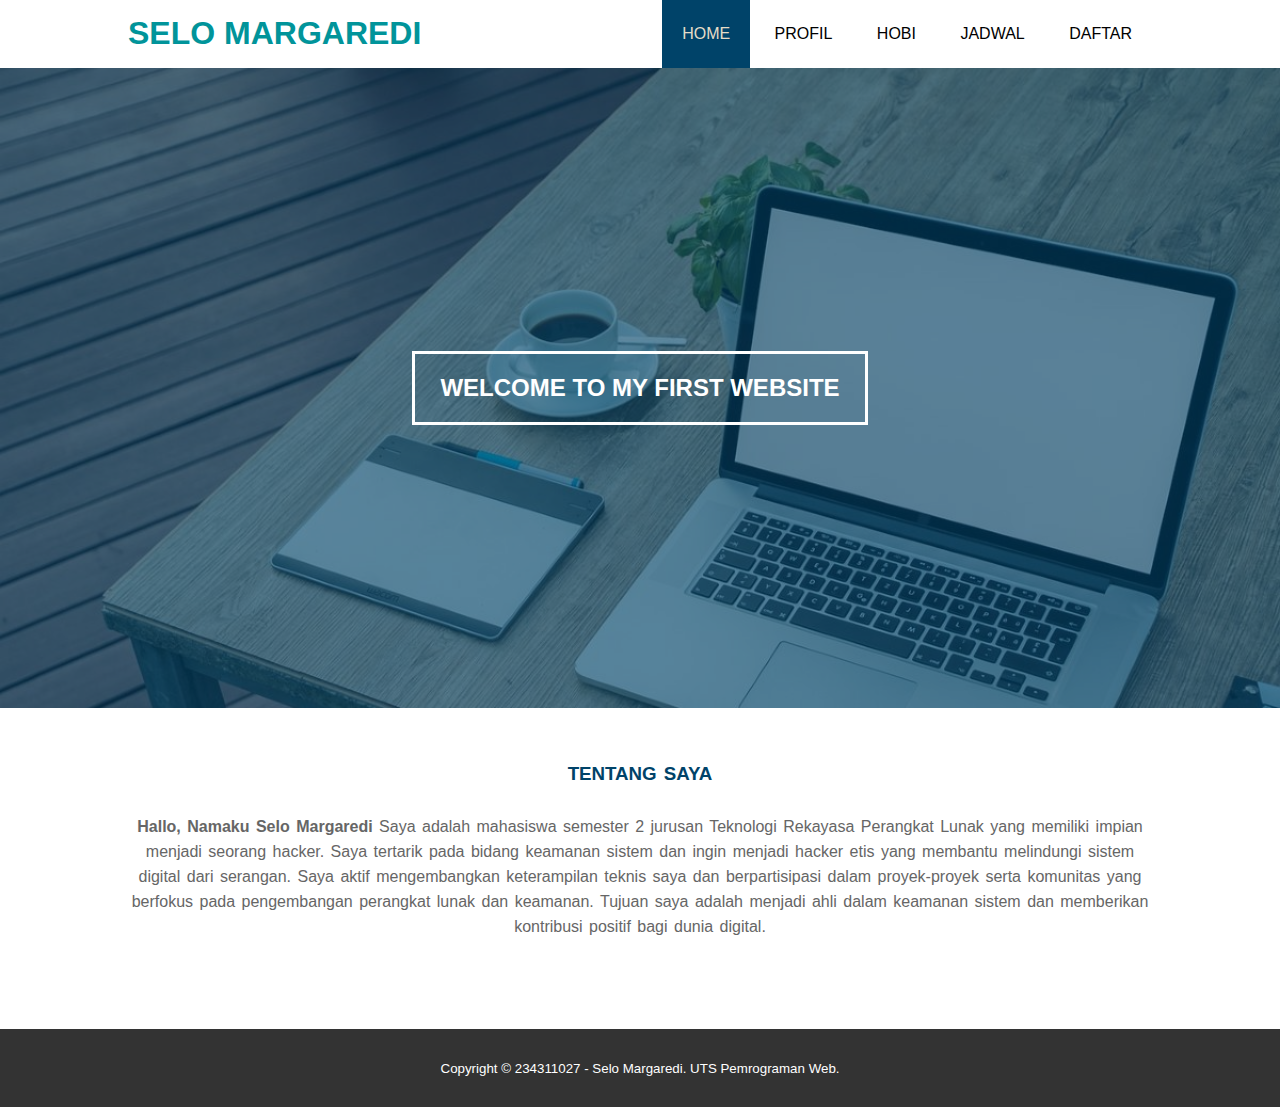
<file: index.html>
<!DOCTYPE html>
<html>
<head>
	<meta charset="utf-8">
	<meta name="viewport" content="width=device-width, initial-scale=1">
	<title>Home |Selo Margaredi</title>
	<link rel="stylesheet" type="text/css" href="css/style.css">
	<link rel="stylesheet" type="text/css" href="https://cdnjs.cloudflare.com/ajax/libs/font-awesome/5.13.0/css/all.min.css">
	<script src="https://code.jquery.com/jquery-3.5.1.min.js" integrity="sha256-9/aliU8dGd2tb6OSsuzixeV4y/faTqgFtohetphbbj0=" crossorigin="anonymous"></script>
</head>
<body>
	<div class="bg-loader">
		<div class="loader"></div>
	</div>
	<header>
		<div class="container">
			<h1><a href="index.html">SELO MARGAREDI</a></h1>
			<ul>
				<li class="active"><a href="index.html">HOME</a></li>
				<li><a href="profil.html">PROFIL</a></li>
				<li><a href="hobi.html">HOBI</a></li>
				<li><a href="jadwal.html">JADWAL</a></li>
				<li><a href="formdaftar.html">DAFTAR</a></li>
			</ul>
		</div>
	</header>


	<section class="banner">
		<h2>WELCOME TO MY FIRST WEBSITE</h2>
	</section>
	<section class="about">
		<div class="container">
			<h3>TENTANG SAYA</h3>
			<p><Strong>Hallo, Namaku Selo Margaredi </Strong>Saya adalah mahasiswa semester 2 jurusan Teknologi Rekayasa Perangkat Lunak yang memiliki impian menjadi seorang hacker. Saya tertarik pada bidang keamanan sistem dan ingin menjadi hacker etis yang membantu melindungi sistem digital dari serangan. Saya aktif mengembangkan keterampilan teknis saya dan berpartisipasi dalam proyek-proyek serta komunitas yang berfokus pada pengembangan perangkat lunak dan keamanan. Tujuan saya adalah menjadi ahli dalam keamanan sistem dan memberikan kontribusi positif bagi dunia digital.</p>
		</div>
	</section>


	<footer>
		<div class="container">
			<small>Copyright &copy; 234311027 - Selo Margaredi. UTS Pemrograman Web.</small>
		</div>
	</footer>
	<script type="text/javascript">
		$(document).ready(function(){
			$(".bg-loader").hide();
		})
	</script>
</body>
</html>
</file>
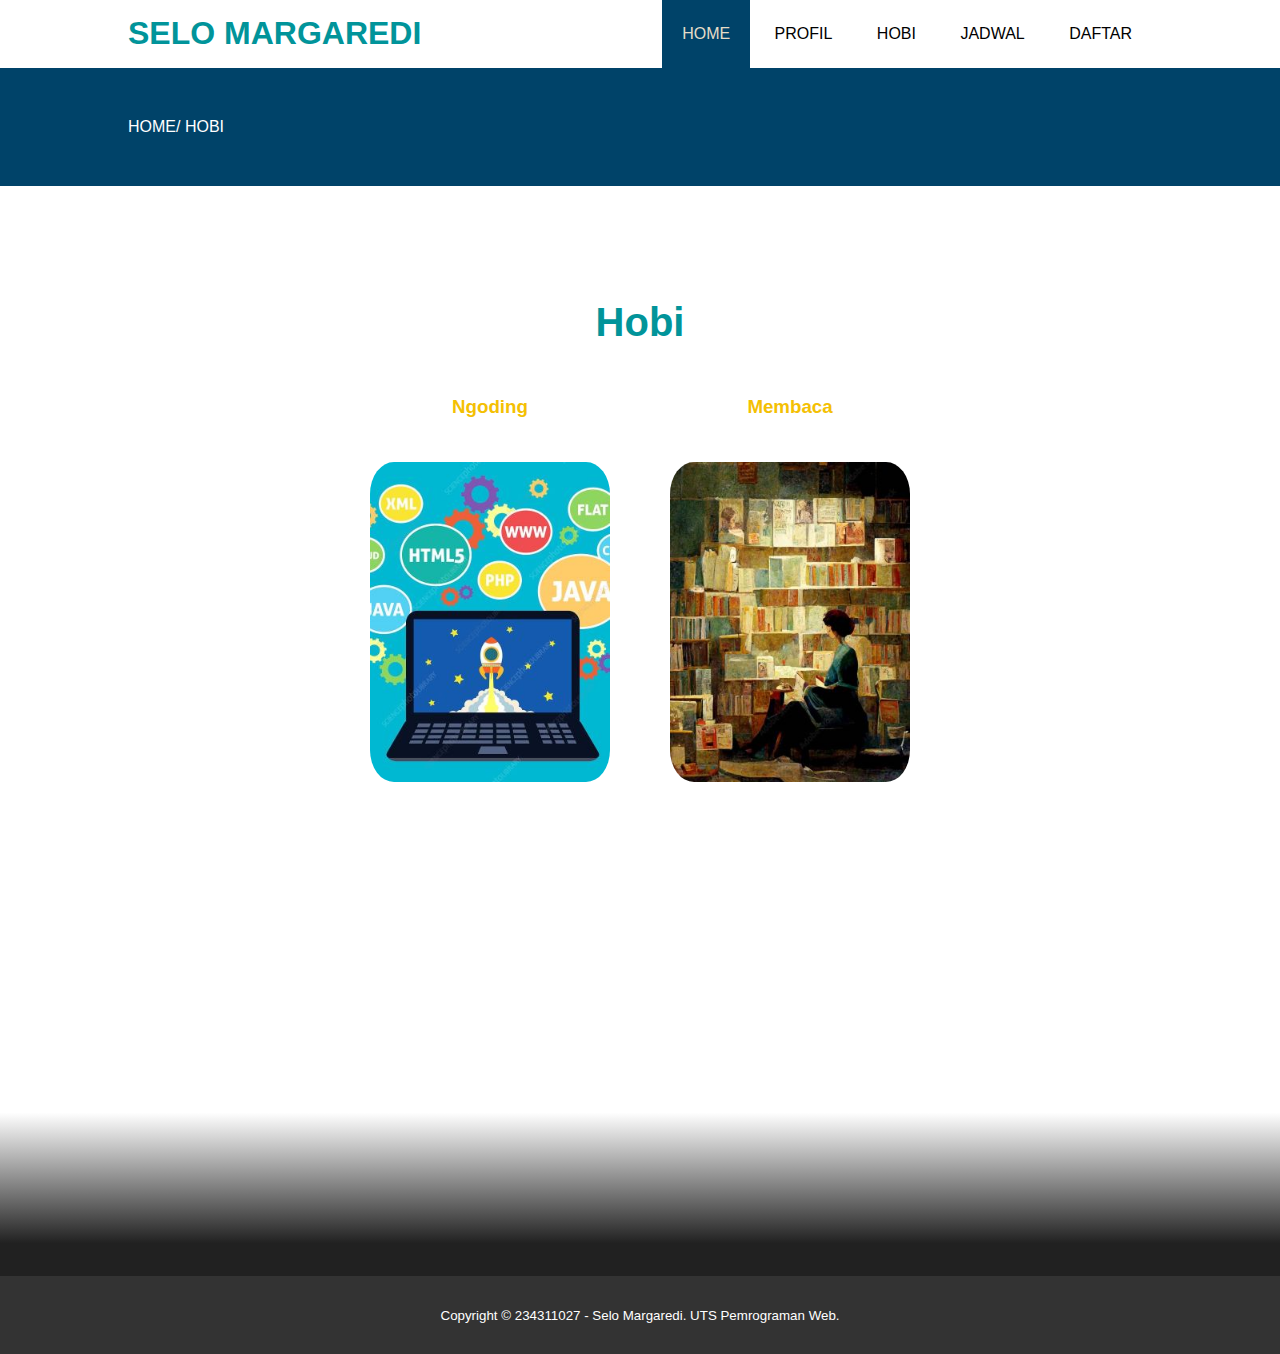
<file: hobi.html>
<!DOCTYPE html>
<html>
<head>
	<meta charset="utf-8">
	<meta name="viewport" content="width=device-width, initial-scale=1">
	<title>Hobi |Selo Margardi</title>
	<link rel="stylesheet" type="text/css" href="css/style.css">
	<link rel="stylesheet" href="css/style4.css">
	<link rel="stylesheet" type="text/css" href="https://cdnjs.cloudflare.com/ajax/libs/font-awesome/5.13.0/css/all.min.css">
	<script src="https://code.jquery.com/jquery-3.5.1.min.js" integrity="sha256-9/aliU8dGd2tb6OSsuzixeV4y/faTqgFtohetphbbj0=" crossorigin="anonymous"></script>
</head>
<body>
	<div class="bg-loader">
		<div class="loader"></div>
	</div>
	<header>
		<div class="container">
			<h1><a href="index.html">SELO MARGAREDI</a></h1>
			<ul>
				<li class="active"><a href="index.html">HOME</a></li>
				<li><a href="profil.html">PROFIL</a></li>
				<li><a href="hobi.html">HOBI</a></li>
				<li><a href="jadwal.html">JADWAL</a></li>
				<li><a href="formdaftar.html">DAFTAR</a></li>
			</ul>
		</div>
	</header>
	<section class="label">
		<div class="container">
			<p>HOME/ HOBI</p>
		</div>
	</section>


	<section class="hobi" id="hobi">
        <h2>Hobi</h2>
        <div class="row">
            <div class="card">
                <h3 class="card-title">Ngoding</h3>
                <img src="img/programming.jpg" alt="Ngoding" class="card-img">
            </div>
            <div class="card">
                <h3 class="card-title">Membaca</h3>
                <img src="img/membaca.jpg" alt="membaca" class="card-img">
            </div>
        </div>
    </section>


    <footer>
		<div class="container">
			<small>Copyright &copy; 234311027 - Selo Margaredi. UTS Pemrograman Web.</small>
		</div>
	</footer>
	<script type="text/javascript">
		$(document).ready(function(){
			$(".bg-loader").hide();
		})
	</script>
</body>
</html>
</file>
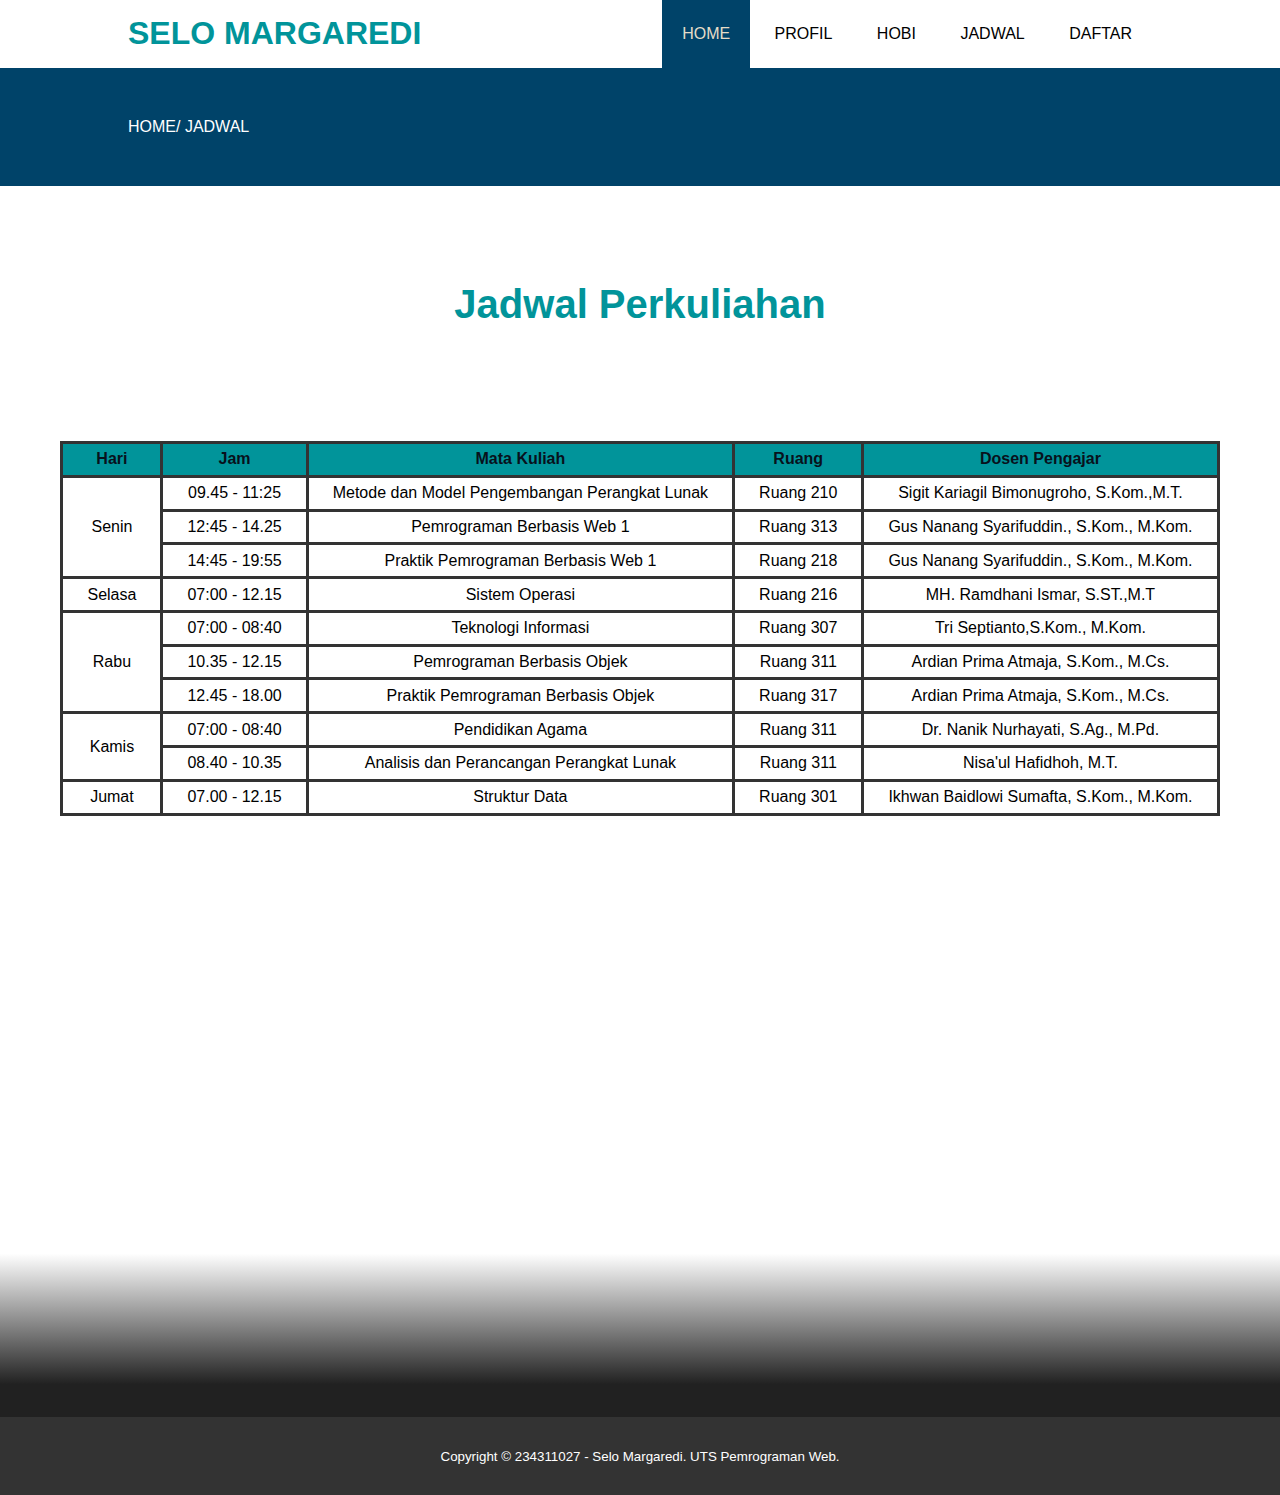
<file: jadwal.html>
<!DOCTYPE html>
<html>
<head>
	<meta charset="utf-8">
	<meta name="viewport" content="width=device-width, initial-scale=1">
	<title>Jadwal |Selo Margaredi</title>
	<link rel="stylesheet" type="text/css" href="css/style.css">
	<link rel="stylesheet" href="css/style3.css">
	<link rel="stylesheet" type="text/css" href="https://cdnjs.cloudflare.com/ajax/libs/font-awesome/5.13.0/css/all.min.css">
	<script src="https://code.jquery.com/jquery-3.5.1.min.js" integrity="sha256-9/aliU8dGd2tb6OSsuzixeV4y/faTqgFtohetphbbj0=" crossorigin="anonymous"></script>
</head>
<body>
	<div class="bg-loader">
		<div class="loader"></div>
	</div>
	<header>
		<div class="container">
			<h1><a href="index.html">SELO MARGAREDI</a></h1>
			<ul>
				<li class="active"><a href="index.html">HOME</a></li>
				<li><a href="profil.html">PROFIL</a></li>
				<li><a href="hobi.html">HOBI</a></li>
				<li><a href="jadwal.html">JADWAL</a></li>
				<li><a href="formdaftar.html">DAFTAR</a></li>
			</ul>
		</div>
	</header>
	<section class="label">
		<div class="container">
			<p>HOME/ JADWAL</p>
		</div>


	</section>
	<h2>Jadwal Perkuliahan</h2>
    <section class="jadwal" id="jadwal">
        <div class="tabel">
            <table class="matkul">
                <thead>
                    <tr>
                        <th>Hari</th>
                        <th>Jam</th>
                        <th>Mata Kuliah</th>
                        <th>Ruang</th>
                        <th>Dosen Pengajar</th>
                    </tr>
                </thead>
                <tbody>
                    <tr>
                        <td rowspan="3">Senin</td>
                        <td>09.45 - 11:25</td>
                        <td>Metode dan Model Pengembangan Perangkat Lunak</td>
                        <td>Ruang 210 </td>
                        <td>Sigit Kariagil Bimonugroho, S.Kom.,M.T.</td>
                    </tr>
                    <tr>
                        <td>12:45 - 14.25</td>
                        <td>Pemrograman Berbasis Web 1</td>
                        <td>Ruang 313</td>
                        <td>Gus Nanang Syarifuddin., S.Kom., M.Kom.</td>
                    </tr>
                    <tr>
                        <td>14:45 - 19:55</td>
                        <td>Praktik Pemrograman Berbasis Web 1</td>
                        <td>Ruang 218</td>
                        <td>Gus Nanang Syarifuddin., S.Kom., M.Kom.</td>
                    </tr>
                    <tr>
                        <td>Selasa</td>
                        <td>07:00 - 12.15</td>
                        <td>Sistem Operasi</td>
                        <td>Ruang 216</td>
                        <td>MH. Ramdhani Ismar, S.ST.,M.T</td>
                    </tr>
                    <tr>
                        <td rowspan="3">Rabu</td>
                        <td>07:00 - 08:40</td>
                        <td>Teknologi Informasi</td>
                        <td>Ruang 307</td>
                        <td>Tri Septianto,S.Kom., M.Kom.</td>
                    </tr>
                    <tr>
                        <td>10.35 - 12.15</td>
                        <td>Pemrograman Berbasis Objek</td>
                        <td>Ruang 311</td>
                        <td>Ardian Prima Atmaja, S.Kom., M.Cs.</td>
                    </tr>
                    <tr>
                        <td>12.45 - 18.00</td>
                        <td>Praktik Pemrograman Berbasis Objek</td>
                        <td>Ruang 317</td>
                        <td>Ardian Prima Atmaja, S.Kom., M.Cs.</td>
                    </tr>
                    <tr>
                        <td rowspan="2">Kamis</td>
                        <td>07:00 - 08:40</td>
                        <td>Pendidikan Agama</td>
                        <td>Ruang 311</td>
                        <td>Dr. Nanik Nurhayati, S.Ag., M.Pd.</td>
                    </tr>
                    <tr>
                        <td>08.40 - 10.35</td>
                        <td>Analisis dan Perancangan Perangkat Lunak</td>
                        <td>Ruang 311</td>
                        <td>Nisa'ul Hafidhoh, M.T.	</td>
                    </tr>
                    <tr>
                        <td>Jumat</td>
                        <td>07.00 - 12.15</td>
                        <td>Struktur Data</td>
                        <td>Ruang 301</td>
                        <td>Ikhwan Baidlowi Sumafta, S.Kom., M.Kom.	</td>
                    </tr>
                </tbody>
            </table>
        </div>
    </section>


    <footer>
		<div class="container">
			<small>Copyright &copy; 234311027 - Selo Margaredi. UTS Pemrograman Web.</small>
		</div>
	</footer>
	<script type="text/javascript">
		$(document).ready(function(){
			$(".bg-loader").hide();
		})
	</script>
</body>
</html>
</file>
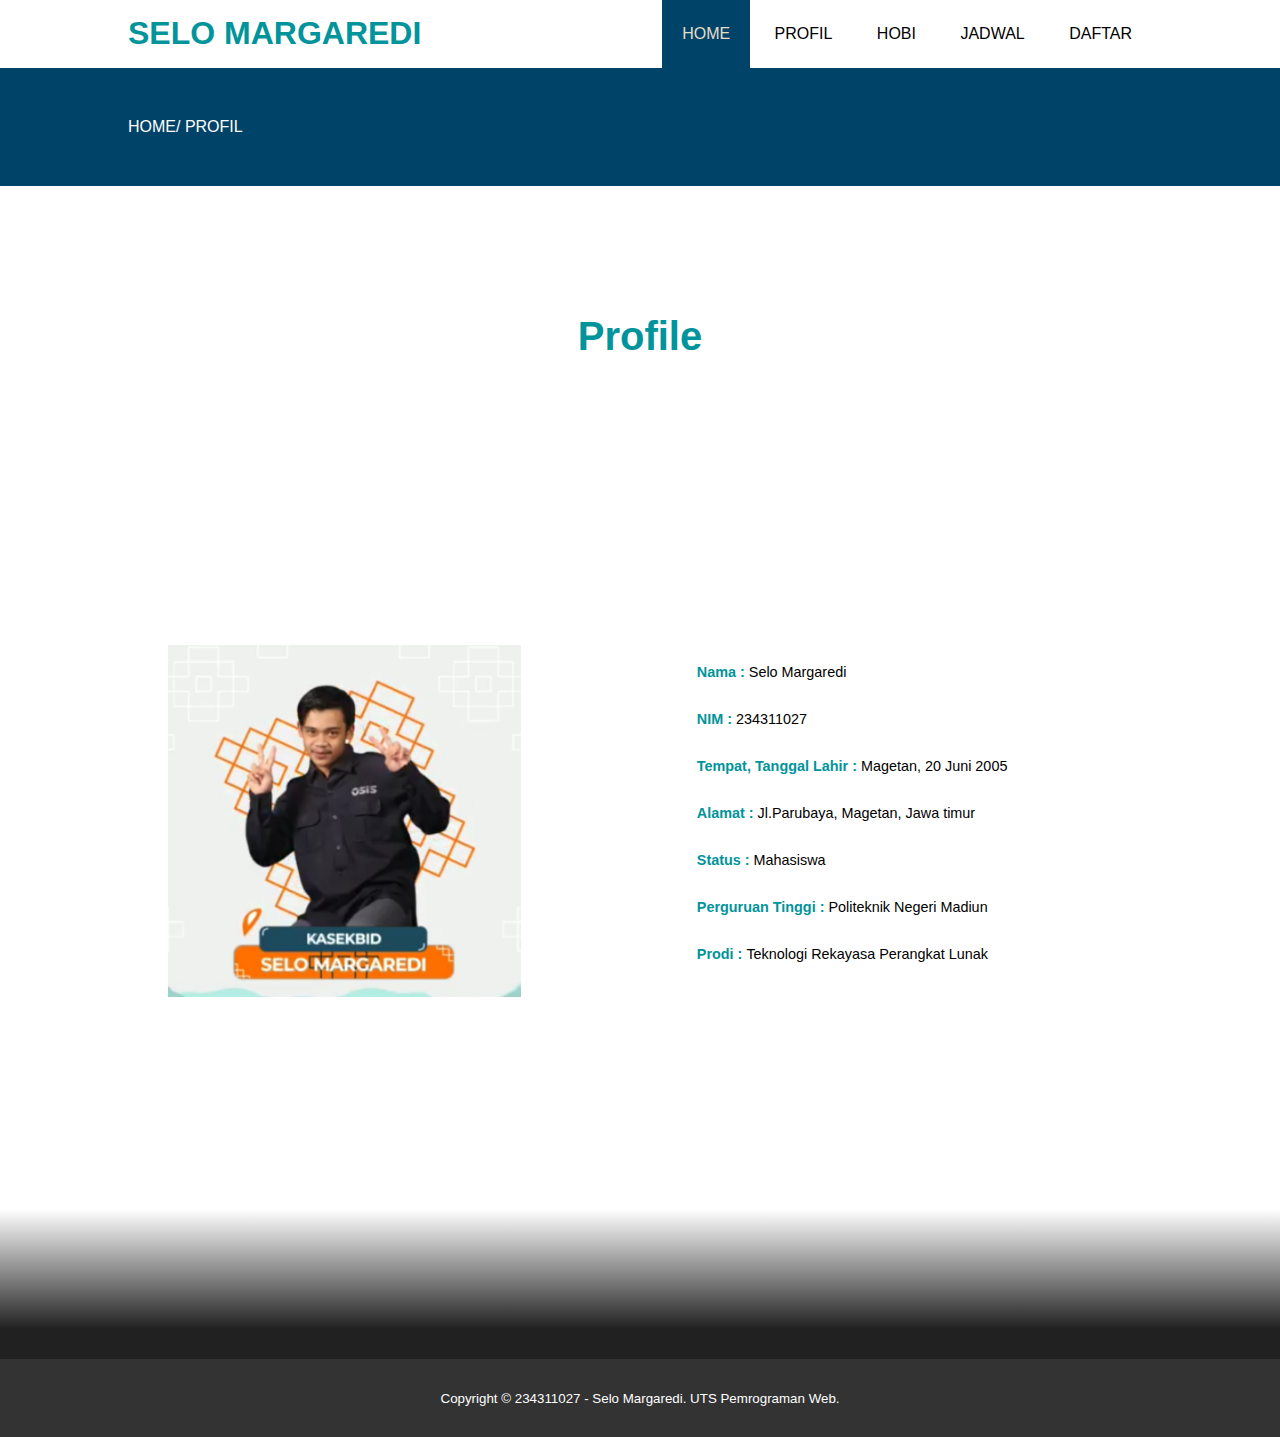
<file: profil.html>
<!DOCTYPE html>
<html>
<head>
	<meta charset="utf-8">
	<meta name="viewport" content="width=device-width, initial-scale=1">
	<title>Profil |Selo Margaredi</title>
	<link rel="stylesheet" type="text/css" href="css/style.css">
	<link rel="stylesheet" href="css/style5.css">
	<link rel="stylesheet" type="text/css" href="https://cdnjs.cloudflare.com/ajax/libs/font-awesome/5.13.0/css/all.min.css">
	<script src="https://code.jquery.com/jquery-3.5.1.min.js" integrity="sha256-9/aliU8dGd2tb6OSsuzixeV4y/faTqgFtohetphbbj0=" crossorigin="anonymous"></script>
</head>
<body>
	<div class="bg-loader">
		<div class="loader"></div>
	</div>
	<header>
		<div class="container">
			<h1><a href="index.html">SELO MARGAREDI</a></h1>
			<ul>
				<li class="active"><a href="index.html">HOME</a></li>
				<li><a href="profil.html">PROFIL</a></li>
				<li><a href="hobi.html">HOBI</a></li>
				<li><a href="jadwal.html">JADWAL</a></li>
				<li><a href="formdaftar.html">DAFTAR</a></li>
			</ul>
		</div>
	</header>
	<section class="label">
		<div class="container">
			<p>HOME/ PROFIL</p>
		</div>
	</section>


    <h2 class="profile-title">Profile</h2>
    <section class="profile" id="profile">
        <div class="row">
            <div class="foto">
                <img src="img/selo.png" alt="profile">
            </div>
            <div class="psaya">
                <p><span>Nama : </span>Selo Margaredi</p>
				<p><span>NIM : </span>234311027</p>
                <p><span>Tempat, Tanggal Lahir : </span>Magetan, 20 Juni 2005</p>
                <p><span>Alamat : </span>Jl.Parubaya, Magetan, Jawa timur</p>
                <p><span>Status : </span>Mahasiswa</p>
                <p><span>Perguruan Tinggi : </span>Politeknik Negeri Madiun</p>
                <p><span>Prodi : </span>Teknologi Rekayasa Perangkat Lunak</p>
            </div>
        </div>
    </section>


	<footer>
		<div class="container">
			<small>Copyright &copy; 234311027 - Selo Margaredi. UTS Pemrograman Web.</small>
		</div>
	</footer>
	<script type="text/javascript">
		$(document).ready(function(){
			$(".bg-loader").hide();
		})
	</script>
</body>
</html>
</file>
<file: css/style.css>
/*STYLE BAGIAN HEADER FOOTER DAN HOME */
* {
	padding:0;
	margin:0;
	font-family: sans-serif;
}
a {
	color: inherit;
	text-decoration: none;
}

.container {
	width:80%;
	margin:0 auto;
}

.container:after {
	content:'';
	display: block;
	clear: both;
}
header h1 {
	float: left;
	padding:15px 0;
	color: #01949A;
}
header ul {
	float: right;
}
header ul li {
	display: inline-block;
}
header ul li a {
	padding:25px 20px;
	display: inline-block;
}
header ul li a:hover {
	background-color: #004369;
	color: #fff;
}
.active {
	background-color: #004369;
	color: #E5DDC8;
}

.banner {
	height: 60vh;
	background-image: url('../img/backround1.jpg');
	background-size: cover;
	position: relative;
	display: flex;
	justify-content: center;
	align-items: center;
}
.banner:after {
	content:'';
	display: block;
	position: absolute;
	top: 0;
	left: 0;
	right: 0;
	bottom: 0;
	background-color: #004369a1;
}

.banner h2 {
	color: #fff;
	z-index: 1;
	padding: 20px 25px;
	border:3px solid #fff;
}
section {
	padding:50px 0;
}

section h3 {
	text-align: center;
	padding:3px 0;
	color: #004369;
	margin-bottom: 25px;
}

.box {
	color: #004369;
}
.box:after {
	content: '';
	display: block;
	clear: both;
}
.box .col-4 {
	width:25%;
	padding:20px;
	box-sizing: border-box;
	text-align: center;
	float: left;
}

.box .col-4 h4 {
	margin:20px 0;
}
.about,
.about p {
	color: #666;
	word-spacing: 2px;
	line-height: 25px;
	margin-bottom: 20px;
	text-align: center;
}

footer {
	padding:30px 0;
	background-color: #333;
	color: #fff;
	text-align: center;
}
.bg-loader {
	background-color: #eee;
	position: fixed;
	top: 0;
	left: 0;
	right: 0;
	bottom: 0;
	z-index: 9999;
	display: flex;
	justify-content: center;
	align-items: center;
}
.bg-loader .loader {
	width:100px;
	height: 100px;
	border:3px solid #fff;
	border-radius: 50%;
	border-top-color: #004369;
	border-right-color: #004369;
	border-bottom-color: #004369;
	animation: puterin .8s linear infinite;
}
.label {
	background-color: #004369;
	color: #fff;
}


@media screen and (max-width: 768px){
	.container {
		width:90%;
	}
	header h1 {
		text-align: center;
		float: none;
	}
	header ul {
		text-align: center;
		float: none;
	}
	.box .col-4 {
		width:100%;
		float: none;
		margin-bottom: 20px;
	}
}
/*STYLE BAGIAN HEADER FOOTER DAN HOME */
</file>
<file: css/style4.css>
/*STYLE BAGIAN HOBI */
:root {
    --primary: #08111c ;
    --secondary: #01949A;
}

.hobi {
    min-height: 110vh;
    display: block;
    align-items: center;
    background-repeat: no-repeat;
    background-size: cover;
    background-position: center;
    position: relative;
}

.hobi::after {
    content: '';
    display: block;
    position: absolute;
    width: 100%;
    height: 30%;
    bottom: 0;
    background: linear-gradient(0deg,rgb(33, 33, 33) 10%, rgba(255,255,255,0) 50%);
}

.hobi h2 {
    margin-top: 4rem;
    margin-bottom: 2rem;
    text-align: center;
    font-size: 2.5rem;
    color: var(--secondary);
}

.hobi .row {
    display: flex;
    flex-wrap: wrap;
    margin: 1.5rem 10rem 0rem 10rem;
    justify-content: center;
}

.hobi .row .card {
    text-align: center;
    justify-content: center;
    padding-bottom: 4rem;
}

.hobi .row .card .card-img {
    border-radius: 10%;
    margin-top: 1rem;
    width: 80%;
}

.hobi .row .card .card-title {
    margin-top: 1rem;
    color: #f4c003;    text-align: center; /* Menengahkan teks */
}

@media (max-width: 450px) {
    .hobi {
        min-height: 170vh;
    }
}
/*STYLE BAGIAN HOBI */
</file>
<file: css/style3.css>
/*STYLE BAGIAN JADWAL */
:root {
    --primary: #08111c ;
    --secondary: #01949A;
}

h2 {
    margin-top: 6rem;
    text-align: center;
    font-size: 2.5rem;
    color: var(--secondary);
}

.jadwal {
    min-height: 110vh;
    display: flex;
    align-items: center;
    background-repeat: no-repeat;
    background-size: cover;
    background-position: center;
    position: relative;
}

.jadwal .tabel {
    margin: auto;
    margin-top: 4rem;
}

.jadwal .tabel .matkul {
    border-collapse: collapse;
    text-align: center;
}

.jadwal .tabel .matkul th, td {
    border: #333 solid;
    padding: 0.4rem 1.5rem;
    font-size: 1rem
}

.jadwal .tabel .matkul th {
    background-color: var(--secondary);
    color: var(--primary);
}

.jadwal::after {
    content: '';
    display: block;
    position: absolute;
    width: 100%;
    height: 30%;
    bottom: 0;
    background: linear-gradient(0deg,rgb(33, 33, 33) 10%, rgba(255,255,255,0) 50%);
}

@media (max-width: 450px) {
    h2 {
        margin-left: 10rem;
    }

    .jadwal {
        width: 130%;
    }

    footer {
        width: 130%;
    }
}
</file>
<file: css/style5.css>
/*STYLE BAGIAN PROFILE*/
:root {
    --primary: #08111c ;
    --secondary: #01949A;
}

.profile-title {
    margin: 8rem 5rem 0rem 5rem;
    display: block;
    text-align: center;
    justify-content: center;
    color: var(--secondary);
    font-size: 2.5rem;
}

.profile {
    min-height: 100vh;
    display: flex;
    align-items: center;
    background-repeat: no-repeat;
    background-size: cover;
    background-position: center;
    position: relative;
}

.profile::after {
    content: '';
    display: block;
    position: absolute;
    width: 100%;
    height: 30%;
    bottom: 0;
    background: linear-gradient(0deg,rgb(33, 33, 33) 10%, rgba(255,255,255,0) 50%);
}

.profile .row {
    display: flex;
    margin: 0.5rem 7rem 1rem 10rem;
}

.profile .row .foto {
    margin: 2rem 4rem 6rem 0.5rem;
    width: 35%;
}

.profile .row .foto img {
    width: 100%;
    border-radius: 0%;
}

.profile .row .psaya {
   margin: 3rem 5rem 5rem 7rem;
}

.profile .row .psaya p {
    margin-bottom: 1.5rem;
    font-size: 0.9rem;
    font-weight: 500;
    line-height: 1.6;
}

.profile .row .psaya p span {
    color: var(--secondary);
    font-weight: bold;
}

@media (max-width: 450px) {
    .profile {
        display: block;
        position: relative;
    }

    .profile .row {
        display: block;
        justify-content: center;
        margin: 2rem 2rem;
    }

    .profile .row .foto {
        display: block;
        width: 50%;
        margin: 4rem 5rem 4.5rem 8rem;
    }
}
/*STYLE BAGIAN PROFILE*/
</file>
